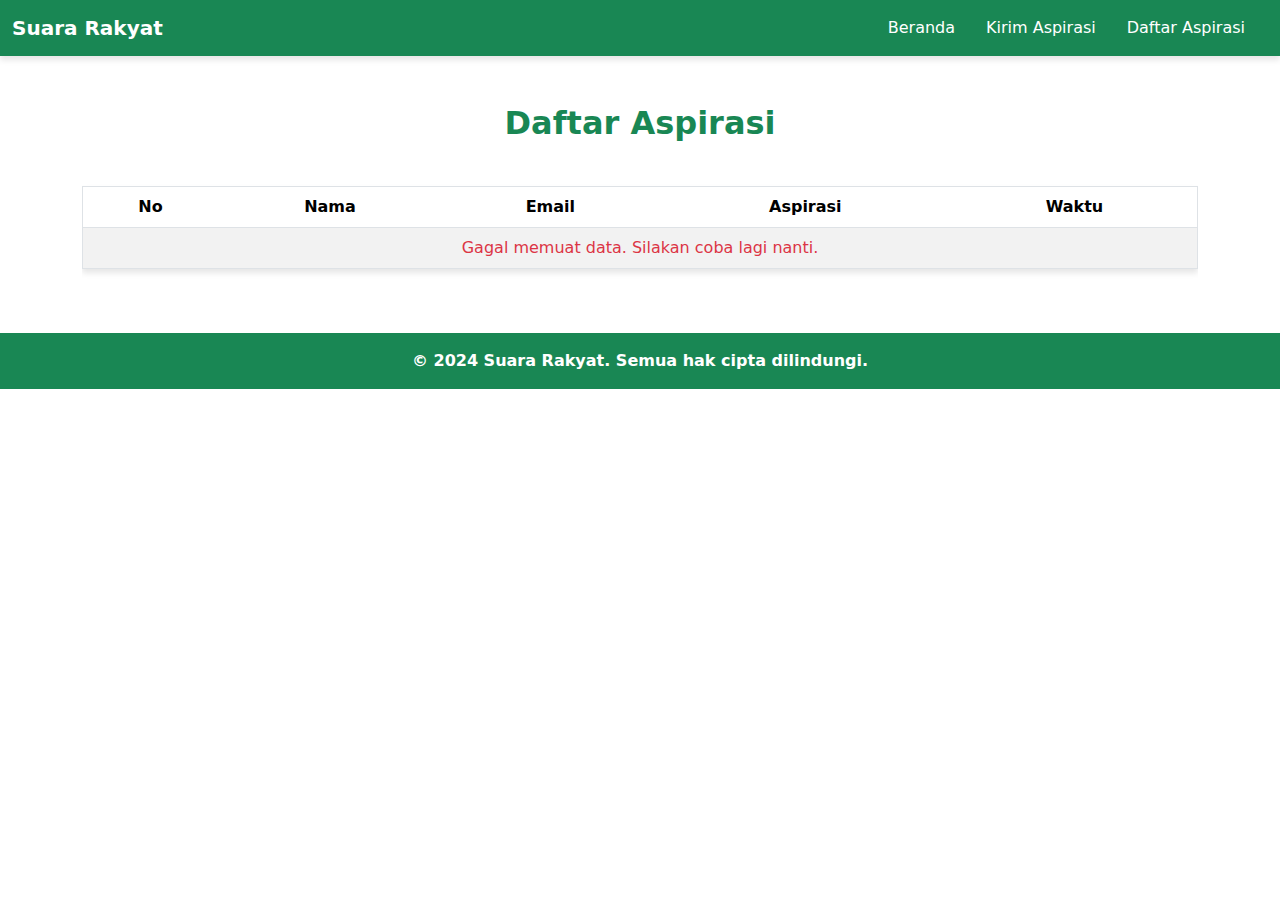
<file: daftar.html>
<!DOCTYPE html>
<html lang="en">
  <head>
    <meta charset="UTF-8" />
    <meta name="viewport" content="width=device-width, initial-scale=1.0" />
    <title>Daftar Aspirasi</title>
    <link rel="stylesheet" href="style.css" />
    <link rel="stylesheet" href="https://cdn.jsdelivr.net/npm/bootstrap@5.3.0/dist/css/bootstrap.min.css" />
  </head>
  <body>
    <!-- Navbar -->
    <nav class="navbar navbar-expand-lg navbar-dark bg-success">
      <div class="container-fluid">
        <a class="navbar-brand" href="#">Suara Rakyat</a>
        <ul class="navbar-nav">
          <li class="nav-item"><a class="nav-link" href="index.html">Beranda</a></li>
          <li class="nav-item"><a class="nav-link active" href="form.html">Kirim Aspirasi</a></li>
          <li class="nav-item"><a class="nav-link" href="daftar.html">Daftar Aspirasi</a></li>
        </ul>
      </div>
    </nav>

    <!-- Daftar Aspirasi -->
    <div class="container mt-5">
      <h2 class="text-success text-center">Daftar Aspirasi</h2>
      <div class="table-responsive mt-4">
        <table class="table table-striped" id="aspirasiTable">
          <thead>
            <tr>
              <th>No</th>
              <th>Nama</th>
              <th>Email</th>
              <th>Aspirasi</th>
              <th>Waktu</th>
            </tr>
          </thead>
          <tbody id="aspirasiForm">
            <!-- Data akan dimuat di sini -->
          </tbody>
        </table>
      </div>
    </div>

    <!-- Footer -->
    <footer class="text-center mt-5 bg-success text-white py-3">
      <p>&copy; 2024 Suara Rakyat. Semua hak cipta dilindungi.</p>
    </footer>

    <!-- JavaScript -->
    <script>
      const url = "https://script.google.com/macros/s/AKfycbwt8NGZBNDZ1q4Os-Fv1Qnt4fqLTKqirxcoJeVdALeHvO1iadU_0maO2AOVAgJ1b_En/exec"; // Ganti dengan URL Apps Script Anda

      function formatName(name) {
        if (!name) return "N/A";
        return name
          .split(" ")
          .map((word) => word.charAt(0).toUpperCase() + ".")
          .join(" ");
      }

      function formatEmail(email) {
        if (!email) return "N/A";
        const [localPart, domain] = email.split("@");
        return localPart.charAt(0).toUpperCase() + "****@" + domain;
      }

      function loadData() {
        fetch(url)
          .then((response) => {
            if (!response.ok) {
              throw new Error(`HTTP error! status: ${response.status}`);
            }
            return response.json();
          })
          .then((data) => {
            const tableBody = document.getElementById("aspirasiForm");
            tableBody.innerHTML = ""; // Menghapus konten lama

            if (data.length === 0) {
              tableBody.innerHTML = `<tr><td colspan="5" class="text-center">Tidak ada data tersedia.</td></tr>`;
              return;
            }

            data.forEach((item, index) => {
              const row = `
              <tr>
                <td>${index + 1}</td>
                <td>${formatName(item.name)}</td>
                <td>${formatEmail(item.email)}</td>
                <td>${item.aspirasi || "N/A"}</td>
                <td>${item.timestamp || "N/A"}</td>
              </tr>`;
              tableBody.innerHTML += row;
            });
          })
          .catch((error) => {
            console.error("Error fetching data:", error);
            const tableBody = document.getElementById("aspirasiForm");
            tableBody.innerHTML = `<tr><td colspan="5" class="text-center text-danger">Gagal memuat data. Silakan coba lagi nanti.</td></tr>`;
          });
      }

      // Muat data saat halaman dibuka
      document.addEventListener("DOMContentLoaded", loadData);
    </script>
    <script src="https://cdn.jsdelivr.net/npm/bootstrap@5.3.0/dist/js/bootstrap.bundle.min.js"></script>
  </body>
</html>
</file>
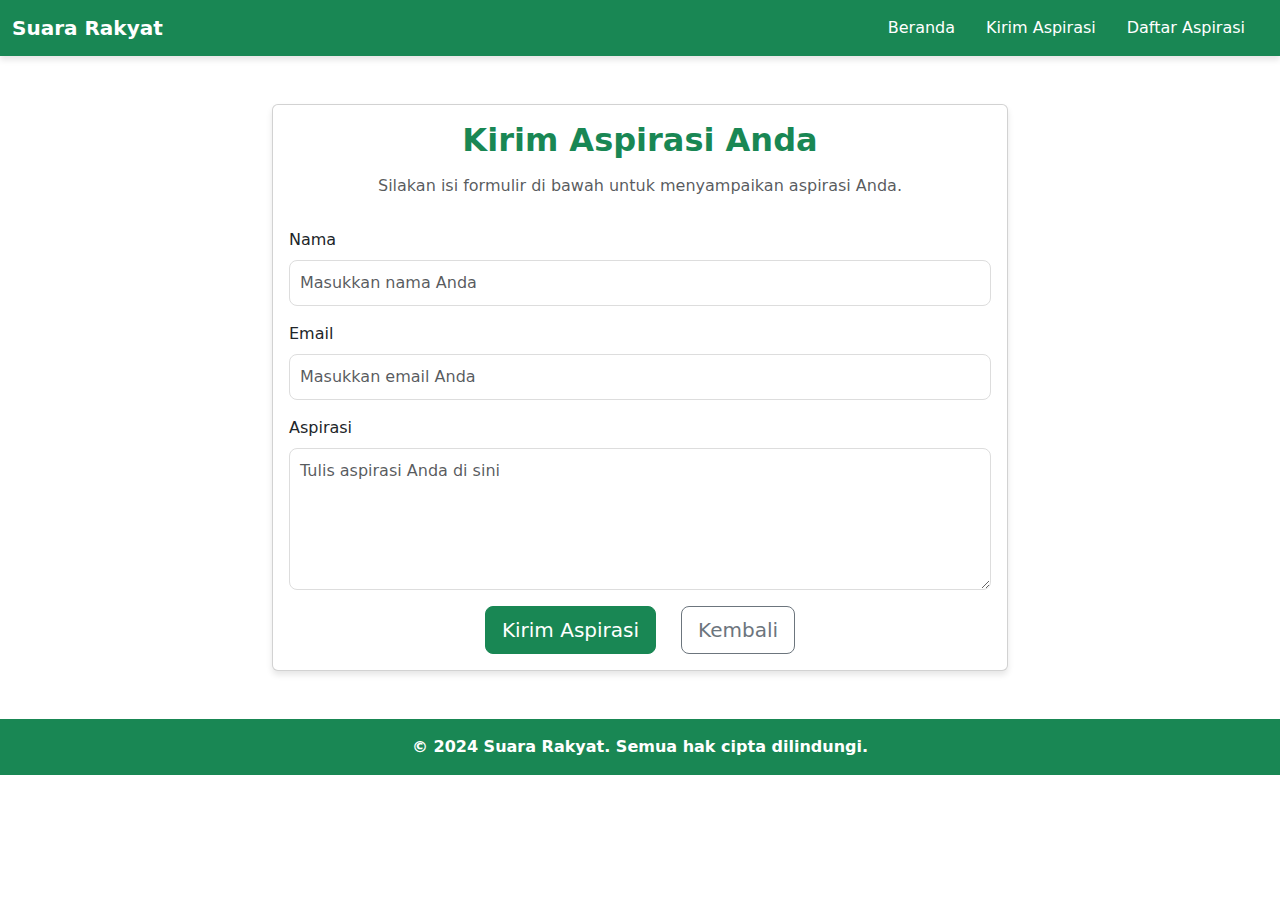
<file: form.html>
<!DOCTYPE html>
<html lang="en">
  <head>
    <meta charset="UTF-8" />
    <meta name="viewport" content="width=device-width, initial-scale=1.0" />
    <title>Kirim Aspirasi</title>
    <link rel="stylesheet" href="style.css" />
    <link rel="stylesheet" href="https://cdn.jsdelivr.net/npm/bootstrap@5.3.0/dist/css/bootstrap.min.css" />
    <script>
      async function handleSubmit(event) {
        event.preventDefault(); // Mencegah reload halaman

        const form = document.getElementById("aspirasiForm");
        const formData = new FormData(form);

        // Konversi FormData menjadi URL-encoded format
        const data = new URLSearchParams();
        for (const pair of formData) {
          data.append(pair[0], pair[1]);
        }

        try {
          const response = await fetch(form.action, {
            method: "POST",
            headers: {
              "Content-Type": "application/x-www-form-urlencoded",
            },
            body: data.toString(),
          });

          if (response.ok) {
            window.location.href = "save_aspirasi.html"; // Redirect ke save.html
          } else {
            alert("Gagal mengirim aspirasi. Silakan coba lagi.");
          }
        } catch (error) {
          alert("Terjadi kesalahan. Pastikan koneksi internet Anda stabil.");
        }
      }
    </script>
  </head>
  <body>
    <!-- Navbar -->
    <nav class="navbar navbar-expand-lg navbar-dark bg-success">
      <div class="container-fluid">
        <a class="navbar-brand" href="#">Suara Rakyat</a>
        <ul class="navbar-nav">
          <li class="nav-item"><a class="nav-link" href="index.html">Beranda</a></li>
          <li class="nav-item"><a class="nav-link active" href="form.html">Kirim Aspirasi</a></li>
          <li class="nav-item"><a class="nav-link" href="daftar.html">Daftar Aspirasi</a></li>
        </ul>
      </div>
    </nav>

    <!-- Form Aspirasi -->
    <div class="container mt-5">
      <div class="row justify-content-center">
        <div class="col-md-8">
          <div class="card">
            <div class="card-body">
              <h2 class="text-success text-center">Kirim Aspirasi Anda</h2>
              <p class="text-muted text-center">Silakan isi formulir di bawah untuk menyampaikan aspirasi Anda.</p>
              <form name="Aspirasi-Form" id="aspirasiForm" method="post" action="https://script.google.com/macros/s/AKfycbwt8NGZBNDZ1q4Os-Fv1Qnt4fqLTKqirxcoJeVdALeHvO1iadU_0maO2AOVAgJ1b_En/exec" onsubmit="handleSubmit(event)">
                <div class="mb-3 text-start">
                  <label for="name" class="form-label">Nama</label>
                  <input type="text" class="form-control" id="name" name="name" placeholder="Masukkan nama Anda" required />
                </div>
                <div class="mb-3 text-start">
                  <label for="email" class="form-label">Email</label>
                  <input type="email" class="form-control" id="email" name="email" placeholder="Masukkan email Anda" required />
                </div>
                <div class="mb-3 text-start">
                  <label for="aspirasi" class="form-label">Aspirasi</label>
                  <textarea class="form-control" id="aspirasi" name="aspirasi" rows="5" placeholder="Tulis aspirasi Anda di sini" required></textarea>
                </div>
                <div class="text-center">
                  <button type="submit" class="btn btn-success btn-lg">Kirim Aspirasi</button>
                  <a href="index.html" class="btn btn-outline-secondary btn-lg">Kembali</a>
                </div>
              </form>
            </div>
          </div>
        </div>
      </div>
    </div>

    <!-- Footer -->
    <footer class="text-center mt-5 bg-success text-white py-3">
      <p>&copy; 2024 Suara Rakyat. Semua hak cipta dilindungi.</p>
    </footer>
  </body>
</html>
</file>
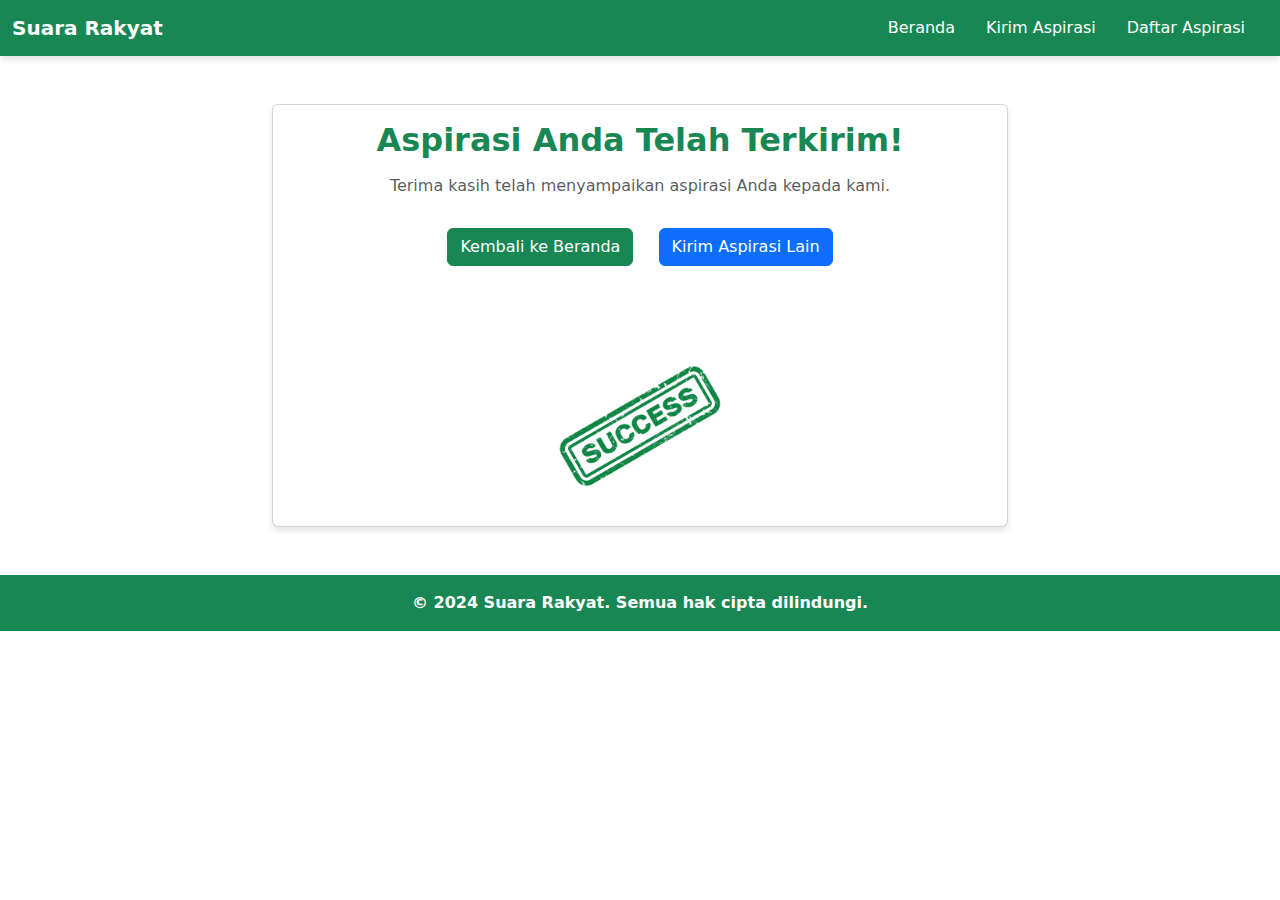
<file: save_aspirasi.html>
<!DOCTYPE html>
<html lang="en">
  <head>
    <meta charset="UTF-8" />
    <meta name="viewport" content="width=device-width, initial-scale=1.0" />
    <title>Aspirasi Terkirim</title>
    <link rel="stylesheet" href="style.css" />
    <link rel="stylesheet" href="https://cdn.jsdelivr.net/npm/bootstrap@5.3.0/dist/css/bootstrap.min.css" />
  </head>
  <body>
    <!-- Navbar -->
    <nav class="navbar navbar-expand-lg navbar-dark bg-success">
      <div class="container-fluid">
        <a class="navbar-brand" href="#">Suara Rakyat</a>
        <ul class="navbar-nav">
          <li class="nav-item"><a class="nav-link" href="index.html">Beranda</a></li>
          <li class="nav-item"><a class="nav-link" href="form.html">Kirim Aspirasi</a></li>
          <li class="nav-item"><a class="nav-link" href="daftar.html">Daftar Aspirasi</a></li>
        </ul>
      </div>
    </nav>

    <!-- Pesan Sukses -->
    <div class="container mt-5">
      <div class="row justify-content-center">
        <div class="col-md-8">
          <div class="card">
            <div class="card-body text-center">
              <h2 class="text-success">Aspirasi Anda Telah Terkirim!</h2>
              <p class="text-muted">Terima kasih telah menyampaikan aspirasi Anda kepada kami.</p>
              <a href="index.html" class="btn btn-success">Kembali ke Beranda</a>
              <a href="form.html" class="btn btn-primary">Kirim Aspirasi Lain</a>
            </div>
            <div class="d-flex justify-content-center mt-4">
              <img src="images/success.png" alt="Success" class="img-fluid" style="max-width: 200px" />
            </div>
          </div>
        </div>
      </div>
    </div>

    <!-- Footer -->
    <footer class="text-center mt-5 bg-success text-white py-3">
      <p>&copy; 2024 Suara Rakyat. Semua hak cipta dilindungi.</p>
    </footer>
  </body>
</html>
</file>
<file: style.css>
/* Reset umum */
body {
  font-family: "Roboto", sans-serif;
  background-color: #f8f9fa;
  margin: 0;
  padding: 0;
}

/* Navbar */
.navbar {
  box-shadow: 0 4px 6px rgba(0, 0, 0, 0.1);
}

.navbar-brand {
  font-weight: bold;
  font-size: 1.5rem;
}

.navbar-nav .nav-link {
  color: white !important;
  font-size: 1rem;
  margin-right: 15px;
}

/* Beranda (Home) */
.home-background {
  background-image: url("images/background.jpg"); /* Pastikan file berada di folder images */
  background-size: cover;
  background-position: center;
  height: 100vh;
  display: flex;
  justify-content: center;
  align-items: center;
  color: white;
  text-shadow: 2px 2px 5px rgba(0, 0, 0, 0.7);
  text-align: center;
  flex-direction: column;
  padding: 20px;
}

.home-background h1 {
  color: red; /* Warna merah untuk h1 */
  font-size: 3rem;
  margin-bottom: 10px;
}

.home-background p {
  color: white; /* Warna putih untuk paragraf */
  font-size: 1.25rem;
}

/* Save Aspirasi - Halaman Konfirmasi */
.card {
  border: none;
  border-radius: 12px;
  box-shadow: 0 4px 6px rgba(0, 0, 0, 0.1);
}

.card-body {
  padding: 40px;
  text-align: center;
}

h2.text-success {
  font-weight: bold;
  color: #198754;
  font-size: 2rem;
}

p.text-muted {
  font-size: 1.2rem;
  color: #6c757d;
}

.btn-lg {
  padding: 15px 30px;
  font-size: 1.25rem;
}

.btn-success {
  background-color: #198754;
  border: none;
  margin-right: 20px;
}

.btn-success:hover {
  background-color: #155d40;
}

.btn-outline-success {
  border: 2px solid #198754;
  color: #198754;
}

.btn-outline-success:hover {
  background-color: #198754;
  color: white;
}

.img-fluid {
  max-width: 200px;
  margin-top: 20px;
}

/* Tabel Daftar Aspirasi */
.table {
  margin-top: 20px;
  border: 1px solid #ddd;
  background-color: #fff;
  box-shadow: 0 4px 6px rgba(0, 0, 0, 0.1);
}

.table th {
  background-color: #198754;
  color: white;
  text-align: center;
}

.table td {
  text-align: center;
}

/* Form Kirim Aspirasi */
h2.text-success {
  font-weight: bold;
  margin-bottom: 15px;
}

p.text-muted {
  margin-bottom: 30px;
  font-size: 1rem;
  text-align: center;
  color: #6c757d;
}

/* Card Form */
.card {
  border: none;
  border-radius: 12px;
  background: #fff;
  box-shadow: 0 4px 6px rgba(0, 0, 0, 0.1);
}

.card-body {
  padding: 30px;
}

.card input,
.card textarea {
  border-radius: 8px;
  border: 1px solid #ddd;
  padding: 10px;
  font-size: 1rem;
  transition: border-color 0.3s ease;
}

.card input:focus,
.card textarea:focus {
  border-color: #198754;
  outline: none;
  box-shadow: 0 0 5px rgba(25, 135, 84, 0.5);
}

/* Tombol */
.btn-success {
  background-color: #198754;
  border: none;
  padding: 10px 15px;
  font-size: 1.2rem;
  font-weight: bold;
  border-radius: 8px;
  transition: background-color 0.3s ease, transform 0.2s ease;
}

.btn-success:hover {
  background-color: #155d40;
  transform: scale(1.05);
}

.btn-outline-secondary {
  border: 2px solid #6c757d;
  color: #6c757d;
  font-size: 1rem;
  font-weight: bold;
  padding: 8px 15px;
  border-radius: 8px;
  transition: all 0.3s ease;
}

.btn-outline-secondary:hover {
  background-color: #6c757d;
  color: white;
  transform: scale(1.05);
}

/* Footer */
footer {
  font-size: 1rem;
}

footer p {
  margin: 0;
  font-weight: bold;
}

/* Responsivitas */
@media (max-width: 768px) {
  h1 {
    font-size: 2.5rem;
  }

  p {
    font-size: 1rem;
  }

  .card-body {
    padding: 20px;
  }

  h2.text-success {
    font-size: 1.75rem;
  }
}
</file>
